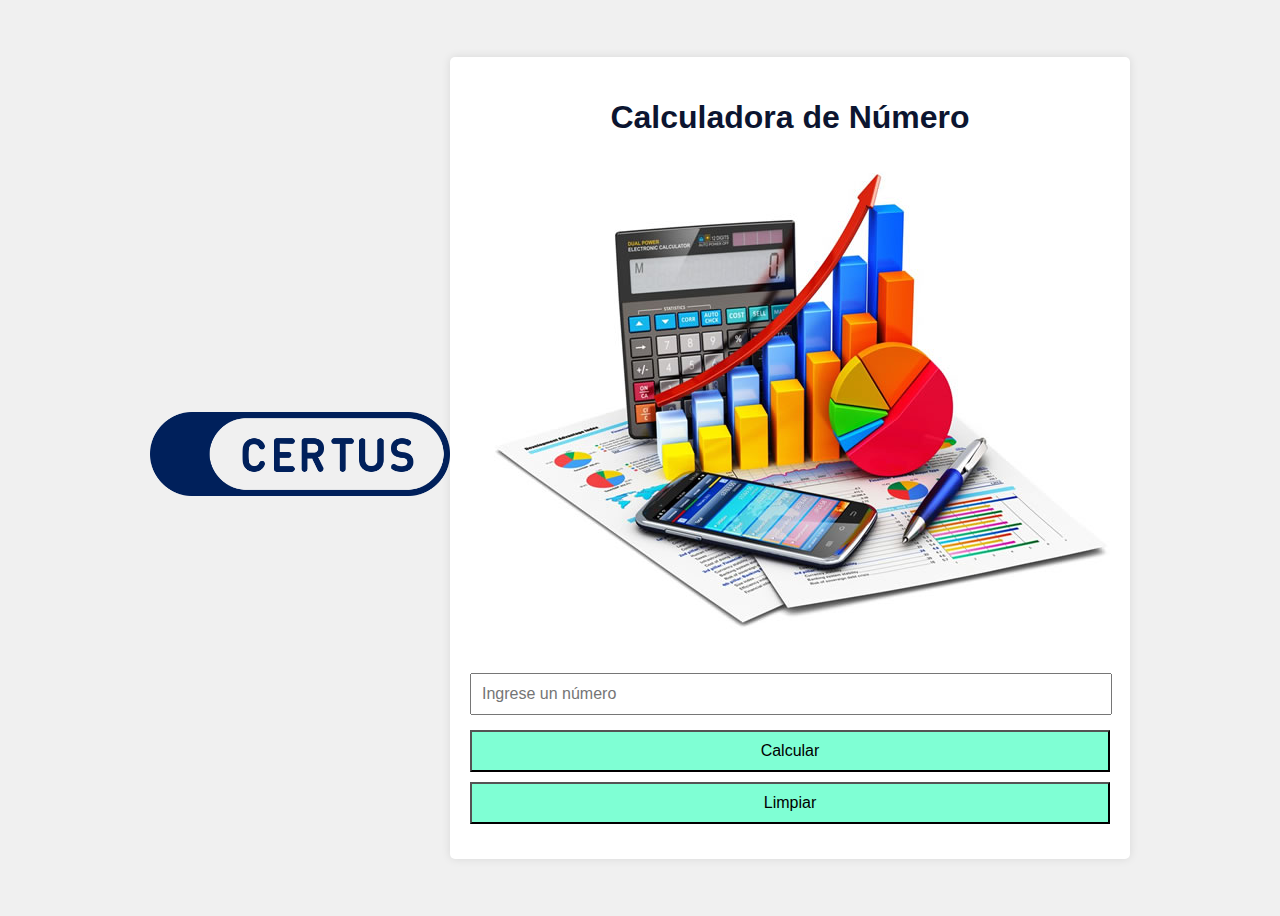
<file: index.html>
<!DOCTYPE html>
<html lang="es">
<head>
    <meta charset="UTF-8">
    <meta http-equiv="X-UA-Compatible" content="IE=edge">
    <meta name="viewport" content="width=device-width, initial-scale=1.0">
    <title>Evalucion</title>
    <link rel="stylesheet" href="css/hoja01.css">
    <h1>
        <img width="300 px" src="img/certus.png" alt="">
    </h1>
</head>
<body>
    <div class="conta">
        <h1 style="text-align:center ;" >Calculadora de Número</h1>
        <h2><img src="img/caja.jpg" alt="">
        </h2>
        <input type="number" id="numero" placeholder="Ingrese un número">
        <button onclick="calcular()">Calcular</button>
        <button onclick="limpiar()">Limpiar</button>
        <div id="resultado"></div>
    </div>
    <script>

function calcular() {
    const numero = document.getElementById('numero').value;
    const resultado = document.getElementById('resultado');

    if (numero === '') {
        resultado.textContent = 'Por favor, ingrese un número.';
        return;
    }

    const num = parseFloat(numero);

    if (num === 0) {
        resultado.textContent = ' El numero Cero es neutro';
    } else if (num > 0) {
        resultado.textContent = ' El numero es Positivo';
    } else {
        resultado.textContent = ' El numero es Negativo';
    }
}

function limpiar() {
    document.getElementById('numero').value = '';
    document.getElementById('resultado').textContent = '';
}

    </script>
</body>
</html>
</file>
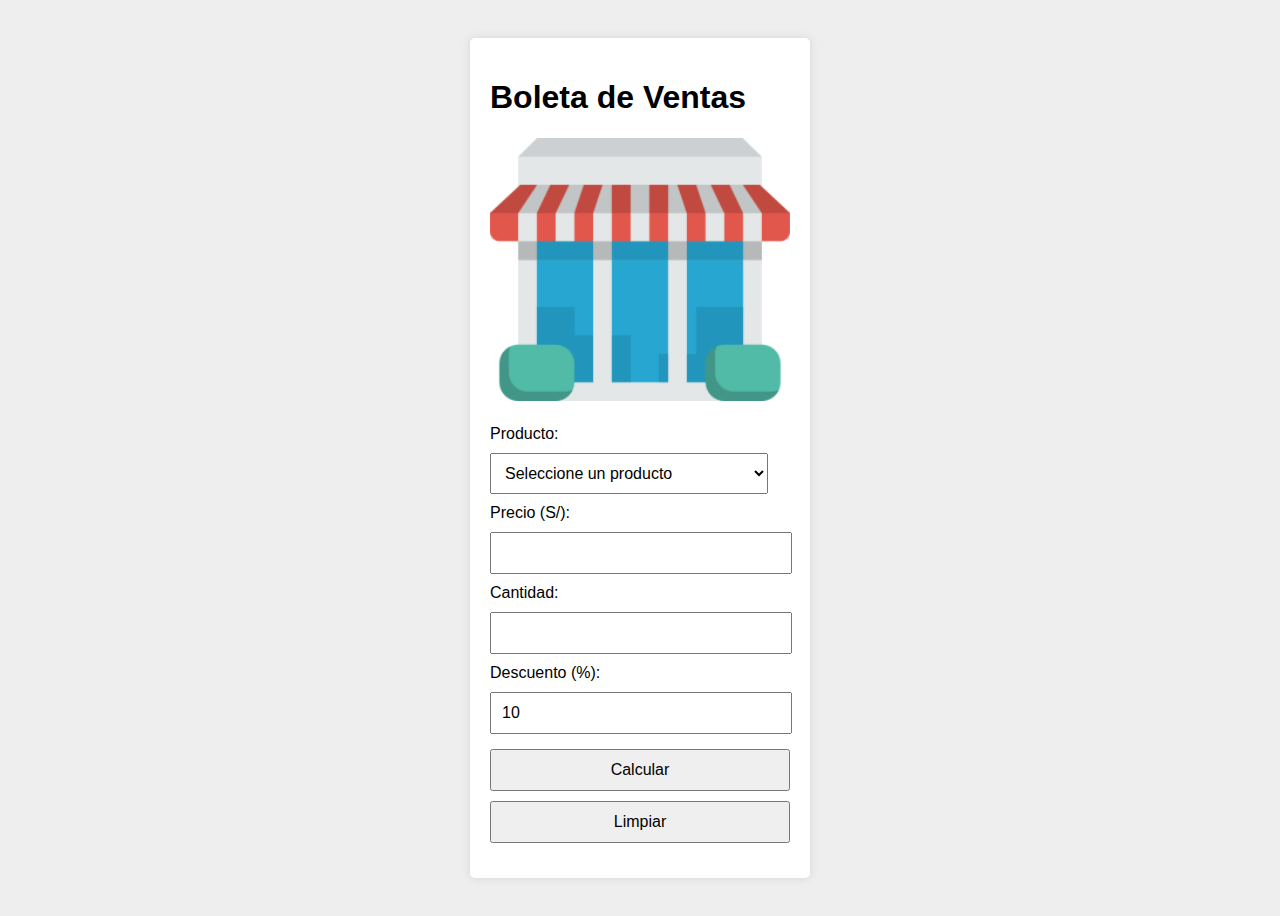
<file: boleta.html>
<!DOCTYPE html>
<html lang="es">
<head>
    <meta charset="UTF-8">
    <meta name="viewport" content="width=device-width, initial-scale=1.0">
    <link rel="stylesheet" href="css/hoja02.css">
    <title>Boleta de Ventas</title>

</head>
<body>
    <div class="container">
        <h1>Boleta de Ventas</h1>
        <img src="img/store.png" alt="Descripción de la imagen">
        <label for="producto">Producto:</label>
        <select id="producto" onchange="mostrarPrecio()">
            <option value="">Seleccione un producto</option>
            <option value="4.50">Arroz costeño 3/4 </option>
            <option value="6.20">Azúcar paisana 1k </option>
            <option value="1.20">Chocolate Donofrio </option>
            <option value="12.50">Aceite primor premiun </option>
        </select>
        <label for="precio">Precio (S/):</label>
        <input type="text" id="precio" readonly>
        <label for="cantidad">Cantidad:</label>
        <input type="number" id="cantidad" min="1">
        <label for="descuento">Descuento (%):</label>
        <input type="number" id="descuento" min="0" max="100" value="10" readonly>
        <button onclick="calcular()">Calcular</button>
        <button onclick="limpiar()">Limpiar</button>
        <div id="resultado"></div>
    </div>
    <script>
      function mostrarPrecio() {
    const producto = document.getElementById('producto');
    const precio = document.getElementById('precio');
    const precioSeleccionado = producto.value;
    precio.value = precioSeleccionado ? `S/ ${precioSeleccionado}` : '';
}

function calcular() {
    const producto = document.getElementById('producto');
    const cantidad = document.getElementById('cantidad').value;
    const resultado = document.getElementById('resultado');
    
    if (!producto.value) {
        resultado.textContent = 'Por favor, seleccione un producto.';
        return;
    }
    
    if (cantidad <= 0) {
        resultado.textContent = 'La cantidad debe ser mayor a 0.';
        return;
    }
    
    const precio = parseFloat(producto.value);
    const cantidadNum = parseInt(cantidad, 10);
    const descuentoFijo = parseFloat(document.getElementById('descuento').value);
    
    const importeSoles = cantidadNum * precio - (cantidadNum * precio * descuentoFijo / 100);
    const tipoCambio = 3.8;
    const importeDolares = importeSoles / tipoCambio;
    
    resultado.innerHTML = `
        <p>Importe en Soles (S/): ${importeSoles.toFixed(2)}</p>
        <p>Importe en Dólares (US$): ${importeDolares.toFixed(2)}</p>
    `;
}

function limpiar() {
    document.getElementById('producto').value = '';
    document.getElementById('precio').value = '';
    document.getElementById('cantidad').value = '';
    document.getElementById('resultado').innerHTML = '';
}
    </script>
</body>
</html>
</file>
<file: css/hoja01.css>
body {
    font-family: Arial, sans-serif;
    display: flex;
    justify-content: center;
    align-items: center;
    height: 100vh;
    background-color: #f0f0f0;
}
.conta {
    background-color: white;
    padding: 20px;
    border-radius: 5px;
    box-shadow: 0 0 10px rgba(0, 0, 0, 0.1);
    color: rgb(12, 21, 48);
}
input {
    margin: 10px 0;
    padding: 10px;
    width: calc(100% - 22px);
    font-size: 1em;
}
button {
    padding: 10px;
    width: 100%;
    margin: 5px 0;
    font-size: 1em;
    cursor: pointer;
    background-color: aquamarine;
}
#resultado {
    margin-top: 10px;
    font-size: 1.2em;
    text-align: center;

}
</file>
<file: css/hoja02.css>
body {
    font-family: Arial, sans-serif;
    display: flex;
    justify-content: center;
    align-items: center;
    height: 100vh;
    background-color: #eeeeee;
}
img {
    width: 100%;
    height: auto;
    margin-bottom: 20px;
}
.container {
    background-color: rgb(255, 255, 255);
    padding: 20px;
    border-radius: 5px;
    box-shadow: 0 0 10px rgba(0, 0, 0, 0.1);
    width: 300px;
}
input, select {
    margin: 10px 0;
    padding: 10px;
    width: calc(100% - 22px);
    font-size: 1em;
}
button {
    padding: 10px;
    width: 100%;
    margin: 5px 0;
    font-size: 1em;
    cursor: pointer;
}
#resultado {
    margin-top: 10px;
    font-size: 1.2em;
}
</file>
